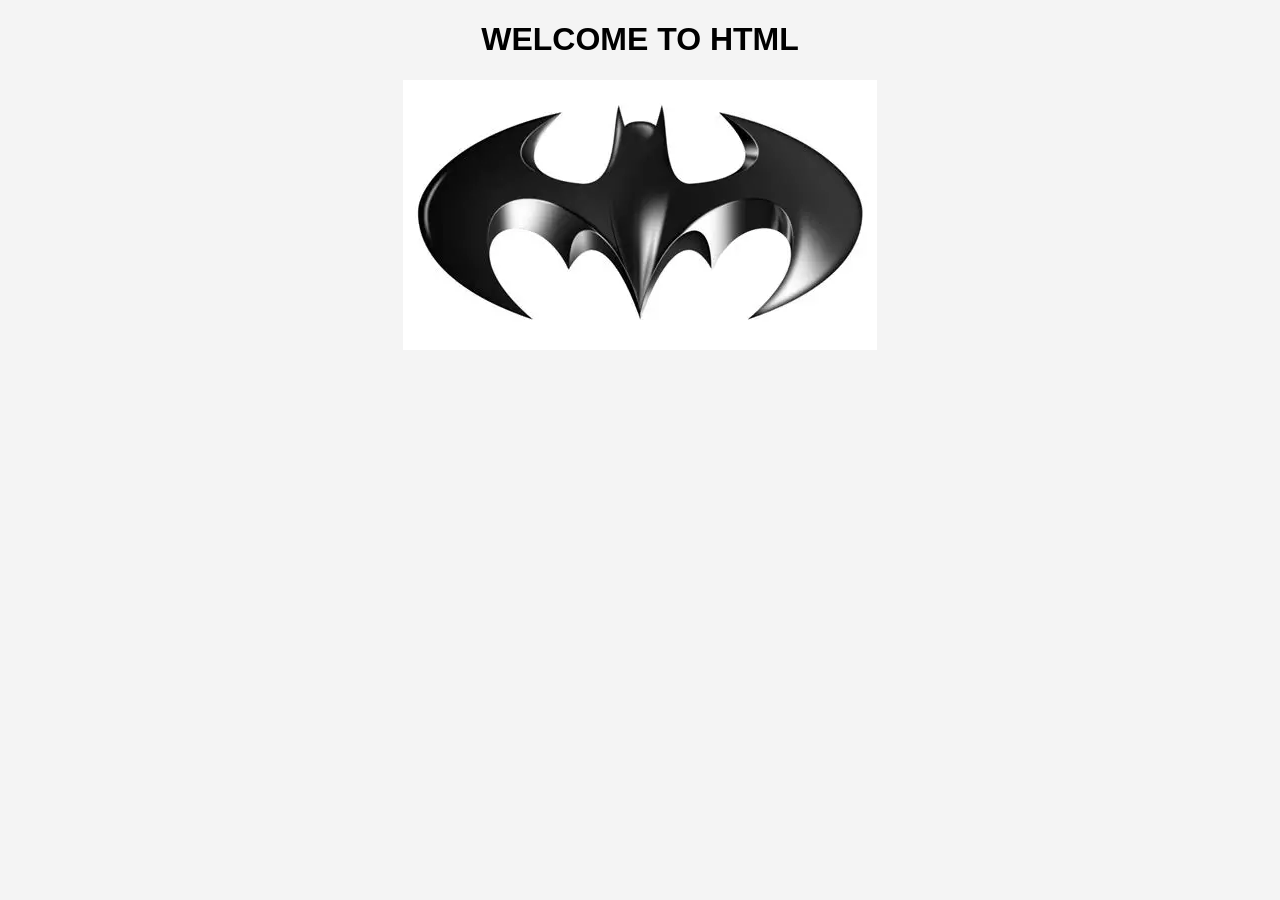
<file: devops02/docs/index.html>
<!DOCTYPE html>
<html lang="en">
<head>
    <meta charset="UTF-8">
    <title>HTML</title>
    <link rel="stylesheet" href="style.css">
</head>
<body>
<h1>WELCOME TO HTML</h1>
<img src="logo.webp">
</body>
</html>
</file>
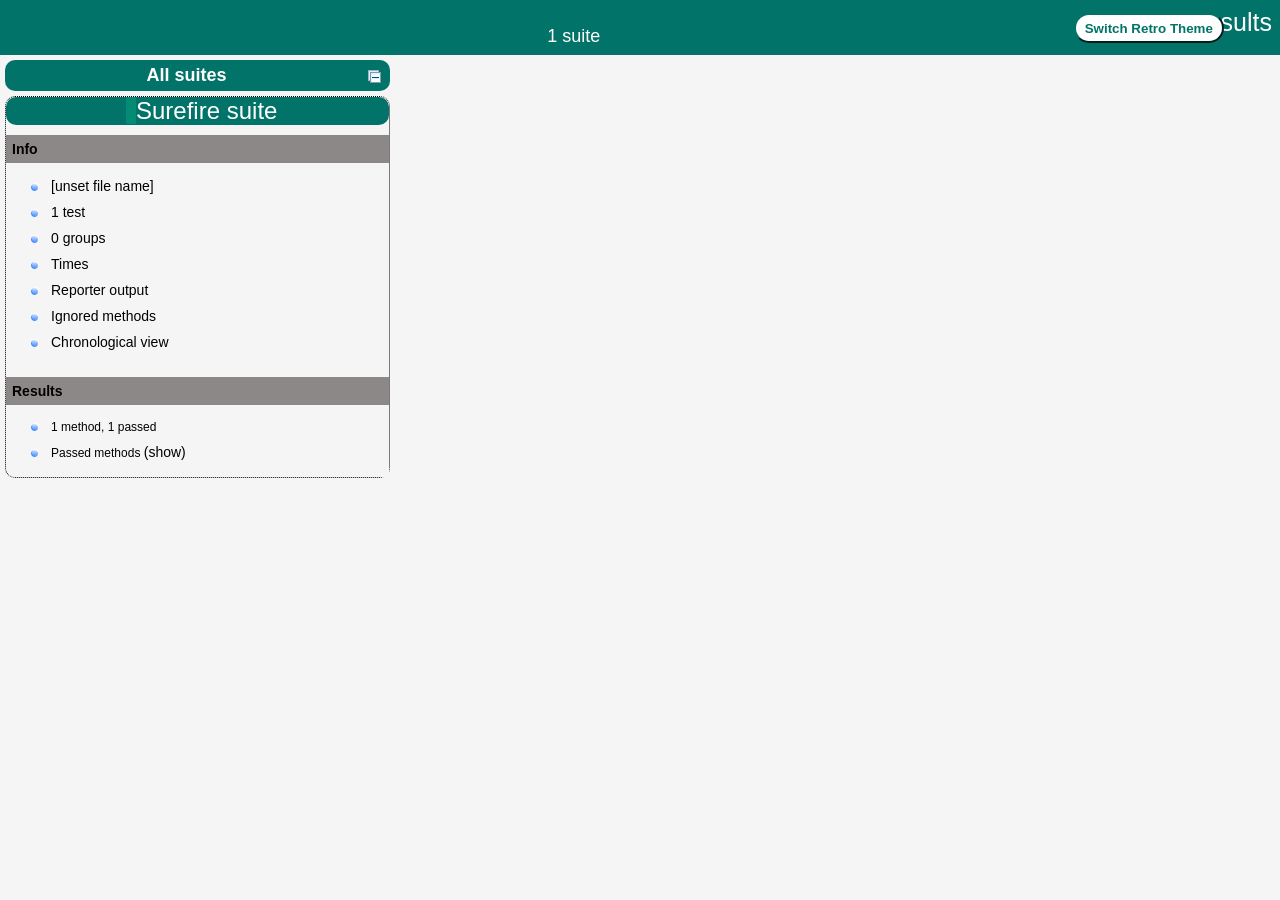
<file: devops02/target/surefire-reports/index.html>
<!DOCTYPE html>

<html>
  <head>
  <meta charset='utf-8'>
  <title>TestNG reports</title>

    <link type="text/css" href="testng-reports1.css" rel="stylesheet" id="ultra" />
    <link type="text/css" href="testng-reports.css" rel="stylesheet" id="retro" disabled="false"/>
    <script type="text/javascript" src="jquery-3.6.0.min.js"></script>
    <script type="text/javascript" src="testng-reports.js"></script>
    <script type="text/javascript" src="https://www.google.com/jsapi"></script>
    <script type='text/javascript'>
      google.load('visualization', '1', {packages:['table']});
      google.setOnLoadCallback(drawTable);
      var suiteTableInitFunctions = new Array();
      var suiteTableData = new Array();
    </script>
    <!--
      <script type="text/javascript" src="jquery-ui/js/jquery-ui-1.8.16.custom.min.js"></script>
     -->
  </head>

  <body>    <div class="top-banner-root">
      <span class="top-banner-title-font">Test results</span>
      <button id="button" class="button">Switch Retro Theme</button> <!-- button -->
      <br/>
      <span class="top-banner-font-1">1 suite</span>
    </div> <!-- top-banner-root -->
    <div class="navigator-root">
      <div class="navigator-suite-header">
        <span>All suites</span>
        <a href="#" title="Collapse/expand all the suites" class="collapse-all-link">
          <img src="collapseall.gif" class="collapse-all-icon">
          </img> <!-- collapse-all-icon -->
        </a> <!-- collapse-all-link -->
      </div> <!-- navigator-suite-header -->
      <div class="suite">
        <div class="rounded-window">
          <div class="suite-header light-rounded-window-top">
            <a href="#" panel-name="suite-Surefire_suite" class="navigator-link">
              <span class="suite-name border-passed">Surefire suite</span>
            </a> <!-- navigator-link -->
          </div> <!-- suite-header light-rounded-window-top -->
          <div class="navigator-suite-content">
            <div class="suite-section-title">
              <span>Info</span>
            </div> <!-- suite-section-title -->
            <div class="suite-section-content">
              <ul>
                <li>
                  <a href="#" panel-name="test-xml-Surefire_suite" class="navigator-link ">
                    <span>[unset file name]</span>
                  </a> <!-- navigator-link  -->
                </li>
                <li>
                  <a href="#" panel-name="testlist-Surefire_suite" class="navigator-link ">
                    <span class="test-stats">1 test</span>
                  </a> <!-- navigator-link  -->
                </li>
                <li>
                  <a href="#" panel-name="group-Surefire_suite" class="navigator-link ">
                    <span>0 groups</span>
                  </a> <!-- navigator-link  -->
                </li>
                <li>
                  <a href="#" panel-name="times-Surefire_suite" class="navigator-link ">
                    <span>Times</span>
                  </a> <!-- navigator-link  -->
                </li>
                <li>
                  <a href="#" panel-name="reporter-Surefire_suite" class="navigator-link ">
                    <span>Reporter output</span>
                  </a> <!-- navigator-link  -->
                </li>
                <li>
                  <a href="#" panel-name="ignored-methods-Surefire_suite" class="navigator-link ">
                    <span>Ignored methods</span>
                  </a> <!-- navigator-link  -->
                </li>
                <li>
                  <a href="#" panel-name="chronological-Surefire_suite" class="navigator-link ">
                    <span>Chronological view</span>
                  </a> <!-- navigator-link  -->
                </li>
              </ul>
            </div> <!-- suite-section-content -->
            <div class="result-section">
              <div class="suite-section-title">
                <span>Results</span>
              </div> <!-- suite-section-title -->
              <div class="suite-section-content">
                <ul>
                  <li>
                    <span class="method-stats">1 method,   1 passed</span>
                  </li>
                  <li>
                    <span class="method-list-title passed">Passed methods</span>
                    <span class="show-or-hide-methods passed">
                      <a href="#" panel-name="suite-Surefire_suite" class="hide-methods passed suite-Surefire_suite"> (hide)</a> <!-- hide-methods passed suite-Surefire_suite -->
                      <a href="#" panel-name="suite-Surefire_suite" class="show-methods passed suite-Surefire_suite"> (show)</a> <!-- show-methods passed suite-Surefire_suite -->
                    </span>
                    <div class="method-list-content passed suite-Surefire_suite">
                      <span>
                        <img src="passed.png" width="3%"/>
                        <a href="#" panel-name="suite-Surefire_suite" title="org.test.WebpageTest" class="method navigator-link" hash-for-method="titleValidationTest">titleValidationTest</a> <!-- method navigator-link -->
                      </span>
                      <br/>
                    </div> <!-- method-list-content passed suite-Surefire_suite -->
                  </li>
                </ul>
              </div> <!-- suite-section-content -->
            </div> <!-- result-section -->
          </div> <!-- navigator-suite-content -->
        </div> <!-- rounded-window -->
      </div> <!-- suite -->
    </div> <!-- navigator-root -->
    <div class="wrapper">
      <div class="main-panel-root">
        <div panel-name="suite-Surefire_suite" class="panel Surefire_suite">
          <div class="suite-Surefire_suite-class-passed">
            <div class="main-panel-header rounded-window-top">
              <img src="passed.png"/>
              <span class="class-name">org.test.WebpageTest</span>
            </div> <!-- main-panel-header rounded-window-top -->
            <div class="main-panel-content rounded-window-bottom">
              <div class="method">
                <div class="method-content">
                  <a name="titleValidationTest">
                  </a> <!-- titleValidationTest -->
                  <span class="method-name">titleValidationTest</span>
                </div> <!-- method-content -->
              </div> <!-- method -->
            </div> <!-- main-panel-content rounded-window-bottom -->
          </div> <!-- suite-Surefire_suite-class-passed -->
        </div> <!-- panel Surefire_suite -->
        <div panel-name="test-xml-Surefire_suite" class="panel">
          <div class="main-panel-header rounded-window-top">
          </div> <!-- main-panel-header rounded-window-top -->
          <div class="main-panel-content rounded-window-bottom">
            <pre>
&lt;?xml version=&quot;1.0&quot; encoding=&quot;UTF-8&quot;?&gt;
&lt;!DOCTYPE suite SYSTEM &quot;https://testng.org/testng-1.0.dtd&quot;&gt;
&lt;suite name=&quot;Surefire suite&quot; verbose=&quot;0&quot;&gt;
  &lt;test thread-count=&quot;5&quot; name=&quot;Surefire test&quot; verbose=&quot;0&quot;&gt;
    &lt;classes&gt;
      &lt;class name=&quot;org.test.WebpageTest&quot;/&gt;
    &lt;/classes&gt;
  &lt;/test&gt; &lt;!-- Surefire test --&gt;
&lt;/suite&gt; &lt;!-- Surefire suite --&gt;
            </pre>
          </div> <!-- main-panel-content rounded-window-bottom -->
        </div> <!-- panel -->
        <div panel-name="testlist-Surefire_suite" class="panel">
          <div class="main-panel-header rounded-window-top">
            <span class="header-content">Tests for Surefire suite</span>
          </div> <!-- main-panel-header rounded-window-top -->
          <div class="main-panel-content rounded-window-bottom">
            <ul>
              <li>
                <span class="test-name">Surefire test (1 class)</span>
              </li>
            </ul>
          </div> <!-- main-panel-content rounded-window-bottom -->
        </div> <!-- panel -->
        <div panel-name="group-Surefire_suite" class="panel">
          <div class="main-panel-header rounded-window-top">
            <span class="header-content">Groups for Surefire suite</span>
          </div> <!-- main-panel-header rounded-window-top -->
          <div class="main-panel-content rounded-window-bottom">
          </div> <!-- main-panel-content rounded-window-bottom -->
        </div> <!-- panel -->
        <div panel-name="times-Surefire_suite" class="panel">
          <div class="main-panel-header rounded-window-top">
            <span class="header-content">Times for Surefire suite</span>
          </div> <!-- main-panel-header rounded-window-top -->
          <div class="main-panel-content rounded-window-bottom">
            <div class="times-div">
              <script type="text/javascript">
suiteTableInitFunctions.push('tableData_Surefire_suite');
function tableData_Surefire_suite() {
var data = new google.visualization.DataTable();
data.addColumn('number', 'Number');
data.addColumn('string', 'Method');
data.addColumn('string', 'Class');
data.addColumn('number', 'Time (ms)');
data.addRows(1);
data.setCell(0, 0, 0)
data.setCell(0, 1, 'titleValidationTest')
data.setCell(0, 2, 'org.test.WebpageTest')
data.setCell(0, 3, 27);
window.suiteTableData['Surefire_suite']= { tableData: data, tableDiv: 'times-div-Surefire_suite'}
return data;
}
              </script>
              <span class="suite-total-time">Total running time: 27 ms</span>
              <div id="times-div-Surefire_suite">
              </div> <!-- times-div-Surefire_suite -->
            </div> <!-- times-div -->
          </div> <!-- main-panel-content rounded-window-bottom -->
        </div> <!-- panel -->
        <div panel-name="reporter-Surefire_suite" class="panel">
          <div class="main-panel-header rounded-window-top">
            <span class="header-content">Reporter output for Surefire suite</span>
          </div> <!-- main-panel-header rounded-window-top -->
          <div class="main-panel-content rounded-window-bottom">
          </div> <!-- main-panel-content rounded-window-bottom -->
        </div> <!-- panel -->
        <div panel-name="ignored-methods-Surefire_suite" class="panel">
          <div class="main-panel-header rounded-window-top">
            <span class="header-content">0 ignored methods</span>
          </div> <!-- main-panel-header rounded-window-top -->
          <div class="main-panel-content rounded-window-bottom">
          </div> <!-- main-panel-content rounded-window-bottom -->
        </div> <!-- panel -->
        <div panel-name="chronological-Surefire_suite" class="panel">
          <div class="main-panel-header rounded-window-top">
            <span class="header-content">Methods in chronological order</span>
          </div> <!-- main-panel-header rounded-window-top -->
          <div class="main-panel-content rounded-window-bottom">
            <div class="chronological-class">
              <div class="chronological-class-name">org.test.WebpageTest</div> <!-- chronological-class-name -->
              <div class="configuration-test before">
                <span class="method-name">openBrowser</span>
                <span class="method-start">0 ms</span>
              </div> <!-- configuration-test before -->
              <div class="test-method">
                <span class="method-name">titleValidationTest</span>
                <span class="method-start">3898 ms</span>
              </div> <!-- test-method -->
              <div class="configuration-test after">
                <span class="method-name">closeBrowser</span>
                <span class="method-start">3930 ms</span>
              </div> <!-- configuration-test after -->
          </div> <!-- main-panel-content rounded-window-bottom -->
        </div> <!-- panel -->
      </div> <!-- main-panel-root -->
    </div> <!-- wrapper -->
  </body>
<script type="text/javascript" src="testng-reports2.js"></script>
</html>
</file>
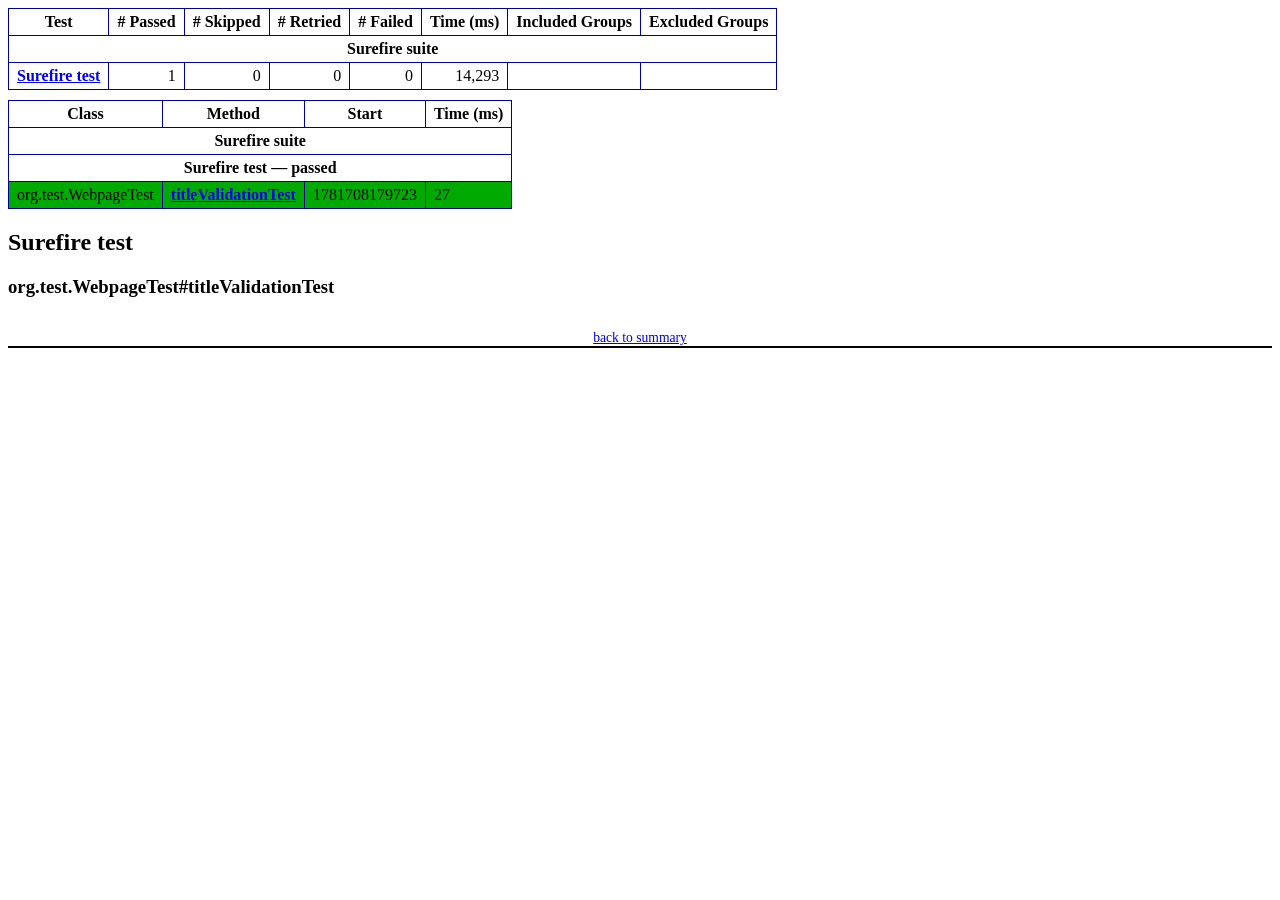
<file: devops02/target/surefire-reports/emailable-report.html>
<!DOCTYPE html PUBLIC "-//W3C//DTD XHTML 1.1//EN" "https://www.w3.org/TR/xhtml11/DTD/xhtml11.dtd">
<html xmlns="https://www.w3.org/1999/xhtml">
<head>
<meta http-equiv="content-type" content="text/html; charset=UTF-8"/>
<title>TestNG Report</title>
<style type="text/css">table {margin-bottom:10px;border-collapse:collapse;empty-cells:show}th,td {border:1px solid #009;padding:.25em .5em}th {vertical-align:bottom}td {vertical-align:top}table a {font-weight:bold}.stripe td {background-color: #E6EBF9}.num {text-align:right}.passedodd td {background-color: #3F3}.passedeven td {background-color: #0A0}.skippedodd td {background-color: #DDD}.skippedeven td {background-color: #CCC}.failedodd td,.attn {background-color: #F33}.failedeven td,.stripe .attn {background-color: #D00}.stacktrace {white-space:pre;font-family:monospace}.totop {font-size:85%;text-align:center;border-bottom:2px solid #000}.invisible {display:none}</style>
</head>
<body>
<table>
<tr><th>Test</th><th># Passed</th><th># Skipped</th><th># Retried</th><th># Failed</th><th>Time (ms)</th><th>Included Groups</th><th>Excluded Groups</th></tr>
<tr><th colspan="8">Surefire suite</th></tr>
<tr><td><a href="#t0">Surefire test</a></td><td class="num">1</td><td class="num">0</td><td class="num">0</td><td class="num">0</td><td class="num">14,293</td><td></td><td></td></tr>
</table>
<table id='summary'><thead><tr><th>Class</th><th>Method</th><th>Start</th><th>Time (ms)</th></tr></thead><tbody><tr><th colspan="4">Surefire suite</th></tr></tbody><tbody id="t0"><tr><th colspan="4">Surefire test &#8212; passed</th></tr><tr class="passedeven"><td rowspan="1">org.test.WebpageTest</td><td><a href="#m0">titleValidationTest</a></td><td rowspan="1">1781708179723</td><td rowspan="1">27</td></tr></tbody>
</table>
<h2>Surefire test</h2><h3 id="m0">org.test.WebpageTest#titleValidationTest</h3><table class="result"><tr><th class="invisible"/></tr></table><p class="totop"><a href="#summary">back to summary</a></p>
</body>
</html>
</file>
<file: devops02/docs/style.css>
body {
font-family: Arial, sans-serif;
background-color: #f4f4f4;
text-align: center;
}
header img {
width: 100px;
}
</file>
<file: devops02/target/surefire-reports/testng-reports1.css>
body {
    background-color: whitesmoke;
    margin: 0 0 5px 5px;
}
ul {
     margin-top: 10px;
     margin-left:-10px;
}
 li {
     font-family: "Helvetica Neue", Helvetica, Arial, sans-serif;
     padding:5px 5px;
 }
 a {
     text-decoration: none;
     color: black;
     font-size: 14px;
 }

 a:hover {
    color:black ;
    text-decoration: underline;
 }

 .navigator-selected {
     /* #ffa500; Mouse hover color after click Orange.*/
     background:#027368
 }

 .wrapper {
     position: absolute;
     top: 60px;
     bottom: 0;
     left: 400px;
     right: 0;
     margin-right:9px;
     overflow: auto;/*imortant*/
 }

 .navigator-root {
     position: absolute;
     top: 60px;
     bottom: 0;
     left: 0;
     width: 400px;
     overflow-y: auto;/*important*/
 }

 .suite {
     margin: -5px 10px 10px 5px;
     background-color: whitesmoke ;/*Colour of the left bside box*/
 }

 .suite-name {
     font-size: 24px;
     font-family: "Helvetica Neue", Helvetica, Arial, sans-serif;/*All TEST SUITE*/
     color: white;
 }

 .main-panel-header {
     padding: 5px;
     background-color: #027368; /*afeeee*/;
     font-family: "Helvetica Neue", Helvetica, Arial, sans-serif;
     color:white;
     font-size: 18px;
 }

 .main-panel-content {
     padding: 5px;
     margin-bottom: 10px;
     background-color: #CCD0D1; /*d0ffff*/; /*Belongs to backGround of rightSide boxes*/
 }

 .rounded-window {
     border-style: dotted;
     border-width: 1px;/*Border of left Side box*/
     background-color: whitesmoke;
     border-radius: 10px;
 }

 .rounded-window-top {
     border-top-right-radius: 10px 10px;
     border-top-left-radius: 10px 10px;
     border-style: solid;
     border-width: 1px;
     overflow: auto;/*Top of RightSide box*/
 }

 .light-rounded-window-top {
     background-color: #027368;
     padding-left:120px;
     border-radius: 10px;

 }

 .rounded-window-bottom {
     border-bottom-right-radius: 10px 10px;
     border-bottom-left-radius: 10px 10px;
     overflow: auto;/*Bottom of rightSide box*/
 }

 .method-name {
     font-size: 14px;
     font-family: "Helvetica Neue", Helvetica, Arial, sans-serif;
     font-weight: bold;
 }

 .method-content {
     border-style: solid;
     border-width: 0 0 1px 0;
     margin-bottom: 10px;
     padding-bottom: 5px;
     width: 100%;
 }

 .parameters {
     font-size: 14px;
     font-family: "Helvetica Neue", Helvetica, Arial, sans-serif;
 }

 .stack-trace {
     white-space: pre;
     font-family: "Helvetica Neue", Helvetica, Arial, sans-serif;
     font-size: 12px;
     font-weight: bold;
     margin-top: 0;
     margin-left: 20px; /*Error Stack Trace Message*/
 }

 .testng-xml {
    font-family: "Helvetica Neue", Helvetica, Arial, sans-serif;
 }

 .method-list-content {
     margin-left: 10px;
 }

 .navigator-suite-content {
     margin-left: 10px;
     font: 12px 'Lucida Grande';
 }

 .suite-section-title {
     font-family: "Helvetica Neue", Helvetica, Arial, sans-serif;
     font-size: 14px;
     font-weight:bold;
     background-color: #8C8887;
     margin-left: -10px;
     margin-top:10px;
     padding:6px;
 }

 .suite-section-content {
     list-style-image: url(bullet_point.png);
     background-color: whitesmoke;
     font-family: "Helvetica Neue", Helvetica, Arial, sans-serif;
     overflow: hidden;
 }

 .top-banner-root {
     position: absolute;
     top: 0;
     height: 45px;
     left: 0;
     right: 0;
     padding: 5px;
     margin: 0 0 5px 0;
     background-color: #027368;
     font-family: "Helvetica Neue", Helvetica, Arial, sans-serif;
     font-size: 18px;
     color: #fff;
     text-align: center;/*Belongs to the Top of Report*//*Status: - Completed*/
 }

 .top-banner-title-font {
     font-size: 25px;
     font-family: "Helvetica Neue", Helvetica, Arial, sans-serif;
     padding: 3px;
     float: right;
 }

 .test-name {
     font-family: "Helvetica Neue", Helvetica, Arial, sans-serif;
     font-size: 16px;
 }

 .suite-icon {
     padding: 5px;
     float: right;
     height: 20px;
 }

 .test-group {
     font: 20px 'Lucida Grande';
     margin: 5px 5px 10px 5px;
     border-width: 0 0 1px 0;
     border-style: solid;
     padding: 5px;
 }

 .test-group-name {
     font-weight: bold;
 }

 .method-in-group {
     font-size: 16px;
     margin-left: 80px;
 }

 table.google-visualization-table-table {
     width: 100%;
 }

 .reporter-method-name {
     font-size: 14px;
     font-family: "Helvetica Neue", Helvetica, Arial, sans-serif;
 }

 .reporter-method-output-div {
     padding: 5px;
     margin: 0 0 5px 20px;
     font-size: 12px;
     font-family: "Helvetica Neue", Helvetica, Arial, sans-serif;
     border-width: 0 0 0 1px;
     border-style: solid;
 }

 .ignored-class-div {
     font-size: 14px;
     font-family: "Helvetica Neue", Helvetica, Arial, sans-serif;
 }

 .ignored-methods-div {
     padding: 5px;
     margin: 0 0 5px 20px;
     font-size: 12px;
     font-family: "Helvetica Neue", Helvetica, Arial, sans-serif;
     border-width: 0 0 0 1px;
     border-style: solid;
 }

 .border-failed {
    border-radius:2px;
     border-style: solid;
     border-width: 0 0 0 10px;
     border-color: #F20505;
 }

 .border-skipped {
     border-radius:2px;
     border-style: solid;
     border-width: 0 0 0 10px;
     border-color: #F2BE22;
 }

 .border-passed {
     border-radius:2px;
     border-style: solid;
     border-width: 0 0 0 10px;
     border-color: #038C73;
 }

 .times-div {
     text-align: center;
     padding: 5px;
 }

 .suite-total-time {
     font: 16px 'Lucida Grande';
 }

 .configuration-suite {
     margin-left: 20px;
 }

 .configuration-test {
     margin-left: 40px;
 }

 .configuration-class {
     margin-left: 60px;
 }

 .configuration-method {
     margin-left: 80px;
 }

 .test-method {
     margin-left: 100px;
 }

 .chronological-class {
     background-color: #CCD0D1;
     border-width: 0 0 1px 1px;/*Chronological*/
 }

 .method-start {
     float: right;
 }

 .chronological-class-name {
     padding: 0 0 0 5px;
     margin-top:5px;
     font-family: "Helvetica Neue", Helvetica, Arial, sans-serif;
     color: #008;
 }

 .after, .before, .test-method {
     font-family: "Helvetica Neue", Helvetica, Arial, sans-serif;
     font-size: 14px;
     margin-top:5px;
 }

 .navigator-suite-header {
     font-size: 18px;
     margin: 0px 10px 10px 5px;
     padding: 5px;
     border-radius: 10px;
     background-color: #027368;
     color: white;
     font-weight:bold;
     font-family: "Helvetica Neue", Helvetica, Arial, sans-serif;
     text-align: center; /*All Suites on top of left box*//*Status: -Completed*/
 }

 .collapse-all-icon {
     padding: 3px;
     float: right;
 }
 .button{
    position: absolute;
    margin-left:500px;
    margin-top:8px;
    background-color: white;
    color:#027368;
    font-family: "Helvetica Neue", Helvetica, Arial, sans-serif;
    font-weight:bold;
    border-color:#027368;
    border-radius:25px;
    cursor: pointer;
    height:30px;
    width:150px;
    outline: none;
}
/*Author: - Akhil Gullapalli*/
</file>
<file: devops02/target/surefire-reports/testng-reports.css>
body {
    margin: 0 0 5px 5px;
}

ul {
    margin: 0;
}

li {
    list-style-type: none;
}

a {
    text-decoration: none;
}

a:hover {
    text-decoration: underline;
}

.navigator-selected {
    background: #ffa500;
}

.wrapper {
    position: absolute;
    top: 60px;
    bottom: 0;
    left: 400px;
    right: 0;
    overflow: auto;
}

.navigator-root {
    position: absolute;
    top: 60px;
    bottom: 0;
    left: 0;
    width: 400px;
    overflow-y: auto;
}

.suite {
    margin: 0 10px 10px 0;
    background-color: #fff8dc;
}

.suite-name {
    padding-left: 10px;
    font-size: 25px;
    font-family: Times, sans-serif;
}

.main-panel-header {
    padding: 5px;
    background-color: #9FB4D9; /*afeeee*/;
    font-family: monospace;
    font-size: 18px;
}

.main-panel-content {
    padding: 5px;
    margin-bottom: 10px;
    background-color: #DEE8FC; /*d0ffff*/;
}

.rounded-window {
    border-radius: 10px;
    border-style: solid;
    border-width: 1px;
}

.rounded-window-top {
    border-top-right-radius: 10px 10px;
    border-top-left-radius: 10px 10px;
    border-style: solid;
    border-width: 1px;
    overflow: auto;
}

.light-rounded-window-top {
    border-top-right-radius: 10px 10px;
    border-top-left-radius: 10px 10px;
}

.rounded-window-bottom {
    border-style: solid;
    border-width: 0 1px 1px 1px;
    border-bottom-right-radius: 10px 10px;
    border-bottom-left-radius: 10px 10px;
    overflow: auto;
}

.method-name {
    font-size: 12px;
    font-family: monospace;
}

.method-content {
    border-style: solid;
    border-width: 0 0 1px 0;
    margin-bottom: 10px;
    padding-bottom: 5px;
    width: 80%;
}

.parameters {
    font-size: 14px;
    font-family: monospace;
}

.stack-trace {
    white-space: pre;
    font-family: monospace;
    font-size: 12px;
    font-weight: bold;
    margin-top: 0;
    margin-left: 20px;
}

.testng-xml {
    font-family: monospace;
}

.method-list-content {
    margin-left: 10px;
}

.navigator-suite-content {
    margin-left: 10px;
    font: 12px 'Lucida Grande';
}

.suite-section-title {
    margin-top: 10px;
    width: 80%;
    border-style: solid;
    border-width: 1px 0 0 0;
    font-family: Times, sans-serif;
    font-size: 18px;
    font-weight: bold;
}

.suite-section-content {
    list-style-image: url(bullet_point.png);
}

.top-banner-root {
    position: absolute;
    top: 0;
    height: 45px;
    left: 0;
    right: 0;
    padding: 5px;
    margin: 0 0 5px 0;
    background-color: #0066ff;
    font-family: Times, sans-serif;
    color: #fff;
    text-align: center;
}
.button{
    position: absolute;
    margin-left:500px;
    margin-top:8px;
    background-color: white;
    color:#0066ff;
    font-family: "Helvetica Neue", Helvetica, Arial, sans-serif;
    font-weight:bold;
    border-color:#0066ff ;
    border-radius:25px;
    cursor: pointer;
    height:30px;
    width:150px;
    outline:none;

}

.top-banner-title-font {
    font-size: 25px;
}

.test-name {
    font-family: 'Lucida Grande', sans-serif;
    font-size: 16px;
}

.suite-icon {
    padding: 5px;
    float: right;
    height: 20px;
}

.test-group {
    font: 20px 'Lucida Grande';
    margin: 5px 5px 10px 5px;
    border-width: 0 0 1px 0;
    border-style: solid;
    padding: 5px;
}

.test-group-name {
    font-weight: bold;
}

.method-in-group {
    font-size: 16px;
    margin-left: 80px;
}

table.google-visualization-table-table {
    width: 100%;
}

.reporter-method-name {
    font-size: 14px;
    font-family: monospace;
}

.reporter-method-output-div {
    padding: 5px;
    margin: 0 0 5px 20px;
    font-size: 12px;
    font-family: monospace;
    border-width: 0 0 0 1px;
    border-style: solid;
}

.ignored-class-div {
    font-size: 14px;
    font-family: monospace;
}

.ignored-methods-div {
    padding: 5px;
    margin: 0 0 5px 20px;
    font-size: 12px;
    font-family: monospace;
    border-width: 0 0 0 1px;
    border-style: solid;
}

.border-failed {
    border-top-left-radius: 10px 10px;
    border-bottom-left-radius: 10px 10px;
    border-style: solid;
    border-width: 0 0 0 10px;
    border-color: #f00;
}

.border-skipped {
    border-top-left-radius: 10px 10px;
    border-bottom-left-radius: 10px 10px;
    border-style: solid;
    border-width: 0 0 0 10px;
    border-color: #edc600;
}

.border-passed {
    border-top-left-radius: 10px 10px;
    border-bottom-left-radius: 10px 10px;
    border-style: solid;
    border-width: 0 0 0 10px;
    border-color: #19f52d;
}

.times-div {
    text-align: center;
    padding: 5px;
}

.suite-total-time {
    font: 16px 'Lucida Grande';
}

.configuration-suite {
    margin-left: 20px;
}

.configuration-test {
    margin-left: 40px;
}

.configuration-class {
    margin-left: 60px;
}

.configuration-method {
    margin-left: 80px;
}

.test-method {
    margin-left: 100px;
}

.chronological-class {
    background-color: skyblue;
    border-style: solid;
    border-width: 0 0 1px 1px;
}

.method-start {
    float: right;
}

.chronological-class-name {
    padding: 0 0 0 5px;
    color: #008;
}

.after, .before, .test-method {
    font-family: monospace;
    font-size: 14px;
}

.navigator-suite-header {
    font-size: 22px;
    margin: 0 10px 5px 0;
    background-color: #deb887;
    text-align: center;
}

.collapse-all-icon {
    padding: 5px;
    float: right;
}
/*retro Theme*/
</file>
